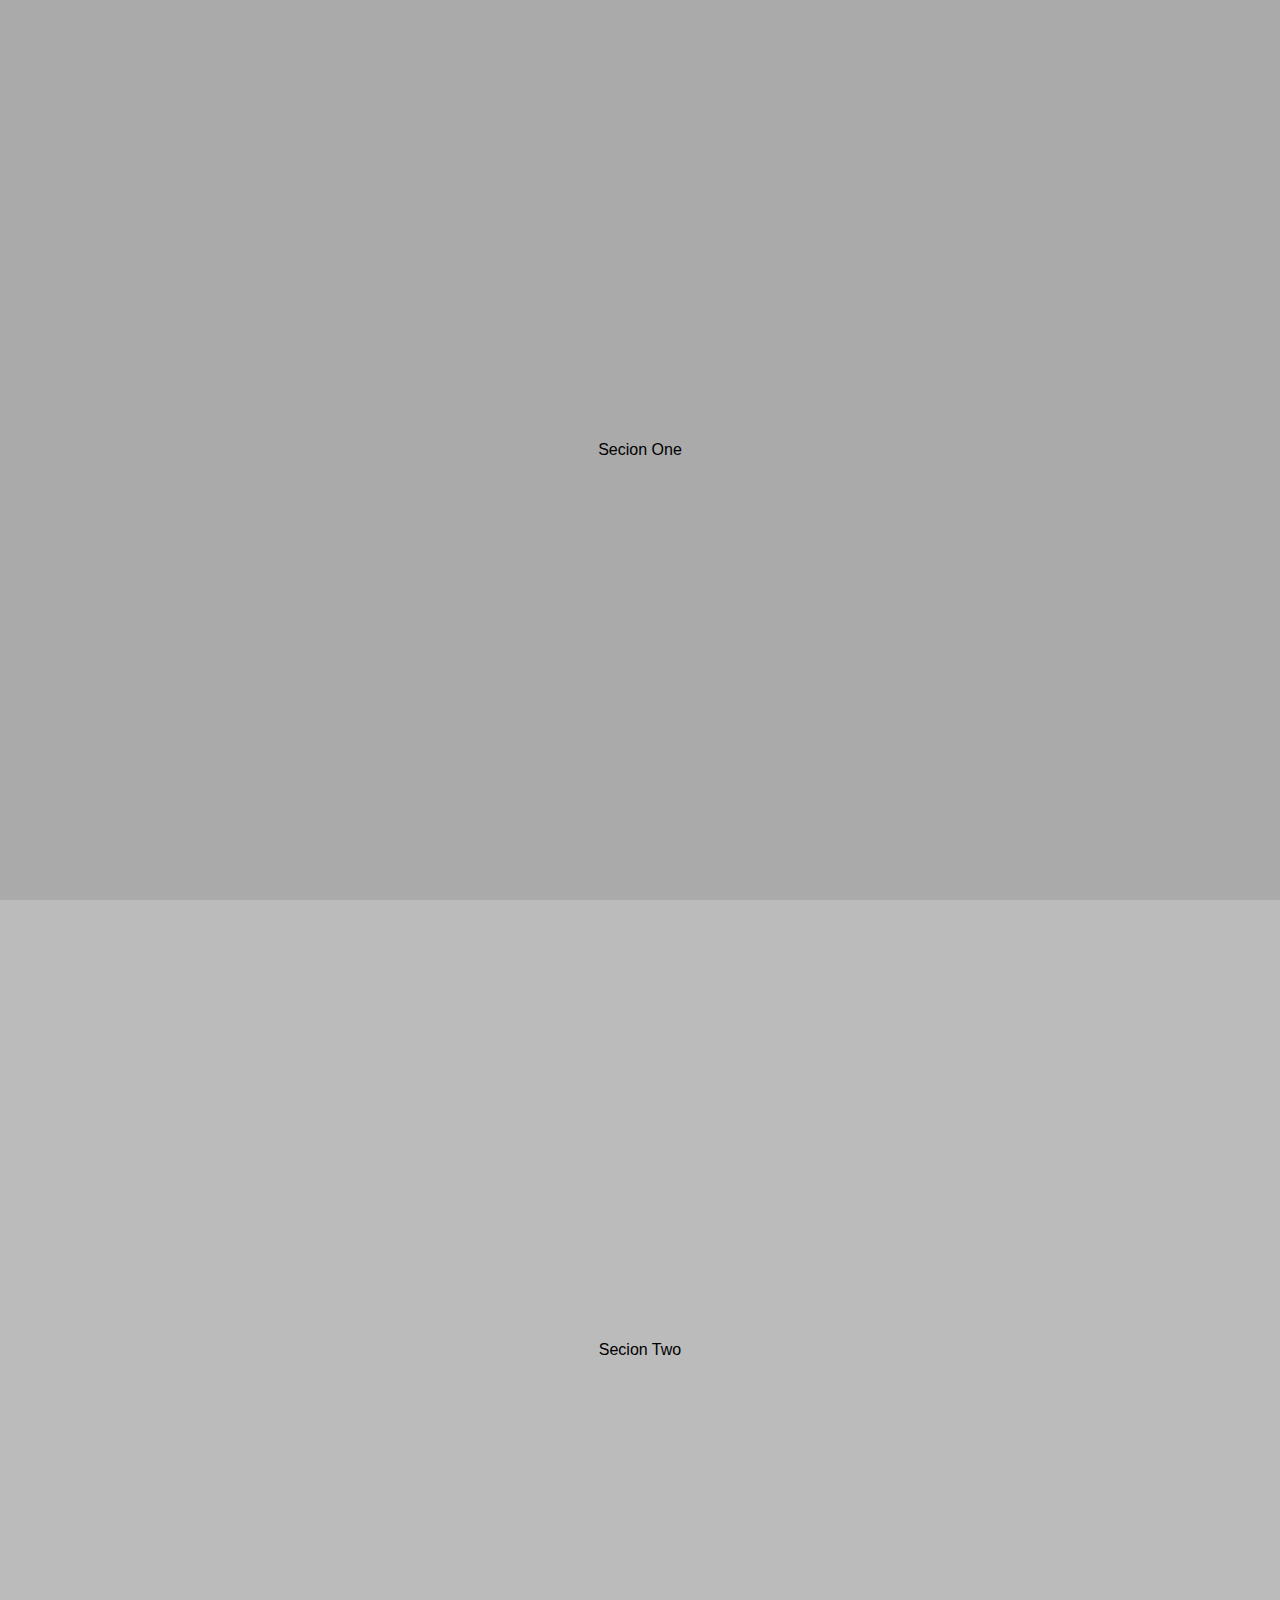
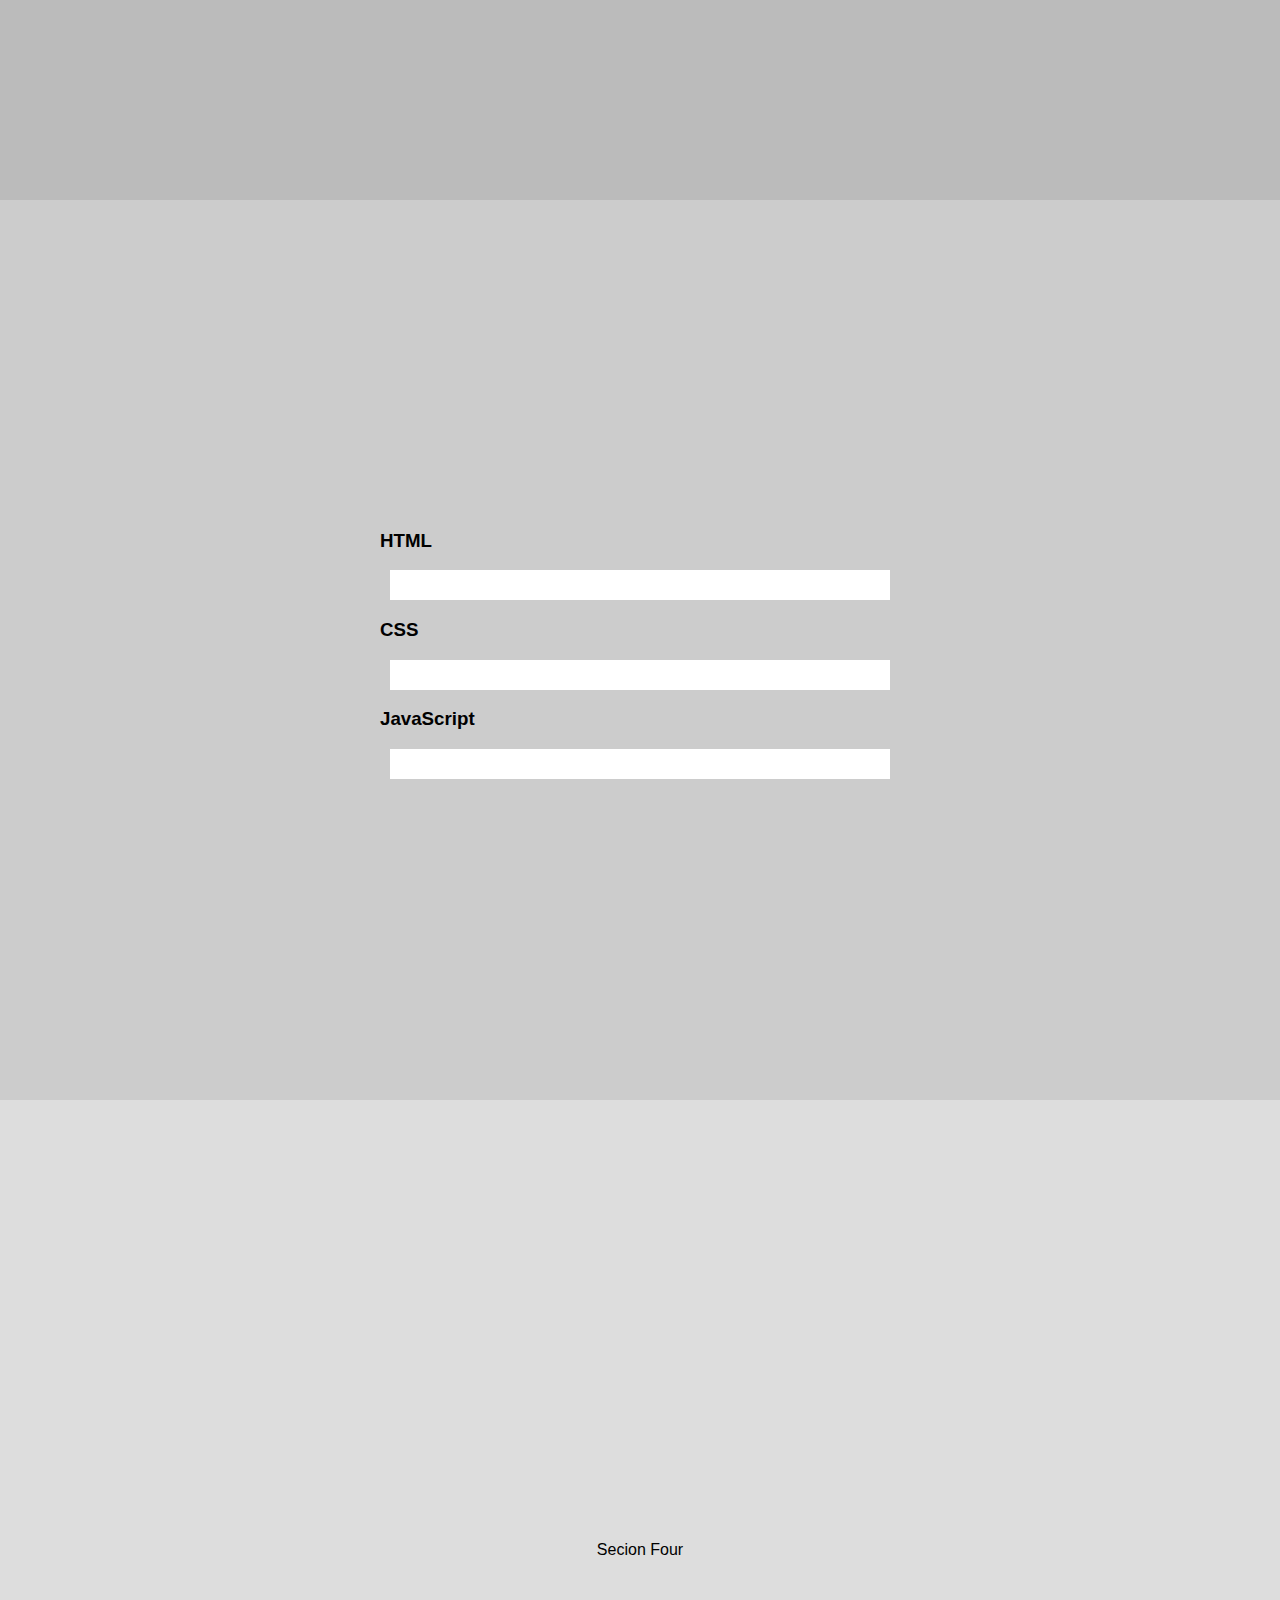
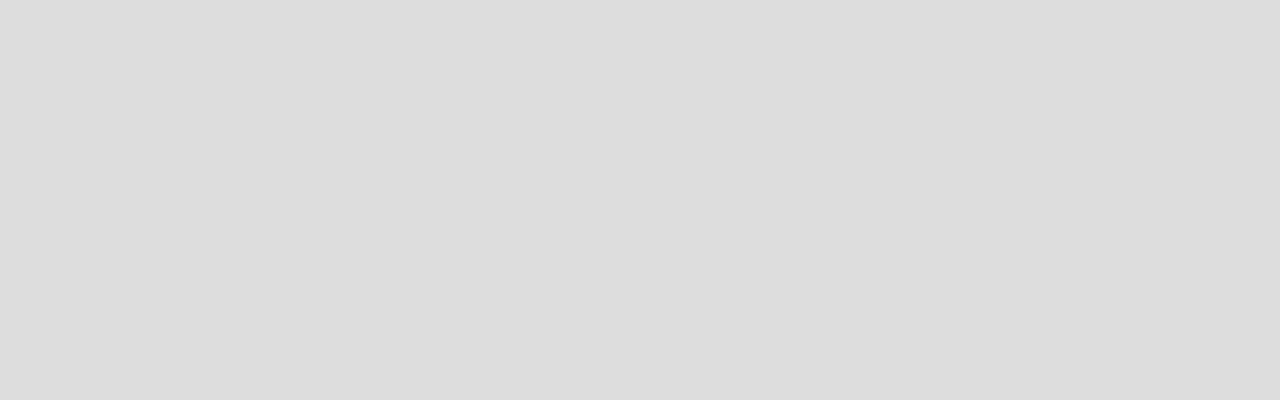
<file: indexxx.html>
<!DOCTYPE html>
<html lang="en">
<head>
    <meta charset="UTF-8">
    <meta name="viewport" content="width=device-width, initial-scale=1.0">
    <title>color</title>
    <link rel="stylesheet" href="main.css">

</head>
<body>
    <section class="one">Secion One</section>
    <section class="one">Secion Two</section>
    <section class="three">
        <div class="skills">
            <h3>HTML</h3>
            <div class="progress">
                <span style="width: 0;" data-width="95%"></span>
            </div>
            <h3>CSS</h3>
            <div class="progress">
                <span style="width: 0;" data-width="90%"></span>
            </div>
            <h3>JavaScript</h3>
            <div class="progress">
                <span style="width: 0;" data-width="80%"></span>
            </div>
        </div>
    </section>
    <section class="four">Secion Four</section>
<script src="main.js"></script>
</body>
</html>
</file>
<file: main.css>
*{
    box-sizing: border-box;
}
body{
    font-family: Arial, Helvetica, sans-serif;
    margin: 0;
}
section{
    min-height: 100vh;
    display: flex;
    justify-content: center;
    align-items: center;
}
section:first-child{
    background-color: #aaa;
}
section:nth-child(2){
    background-color: #bbb;
}
section:nth-child(3){
    background-color: #ccc;
}
section:last-of-type{
    background-color: #ddd;
}
.progress{
    position: relative;
    width: 500px;
    height: 30px;
    background-color: white;
    margin: 10px;
}
.progress span{
    position: absolute;
    left: 0;
    top: 0;
    height: 100%;
    background-color: indianred;
    transition: width 0.7s linear;
}
</file>
